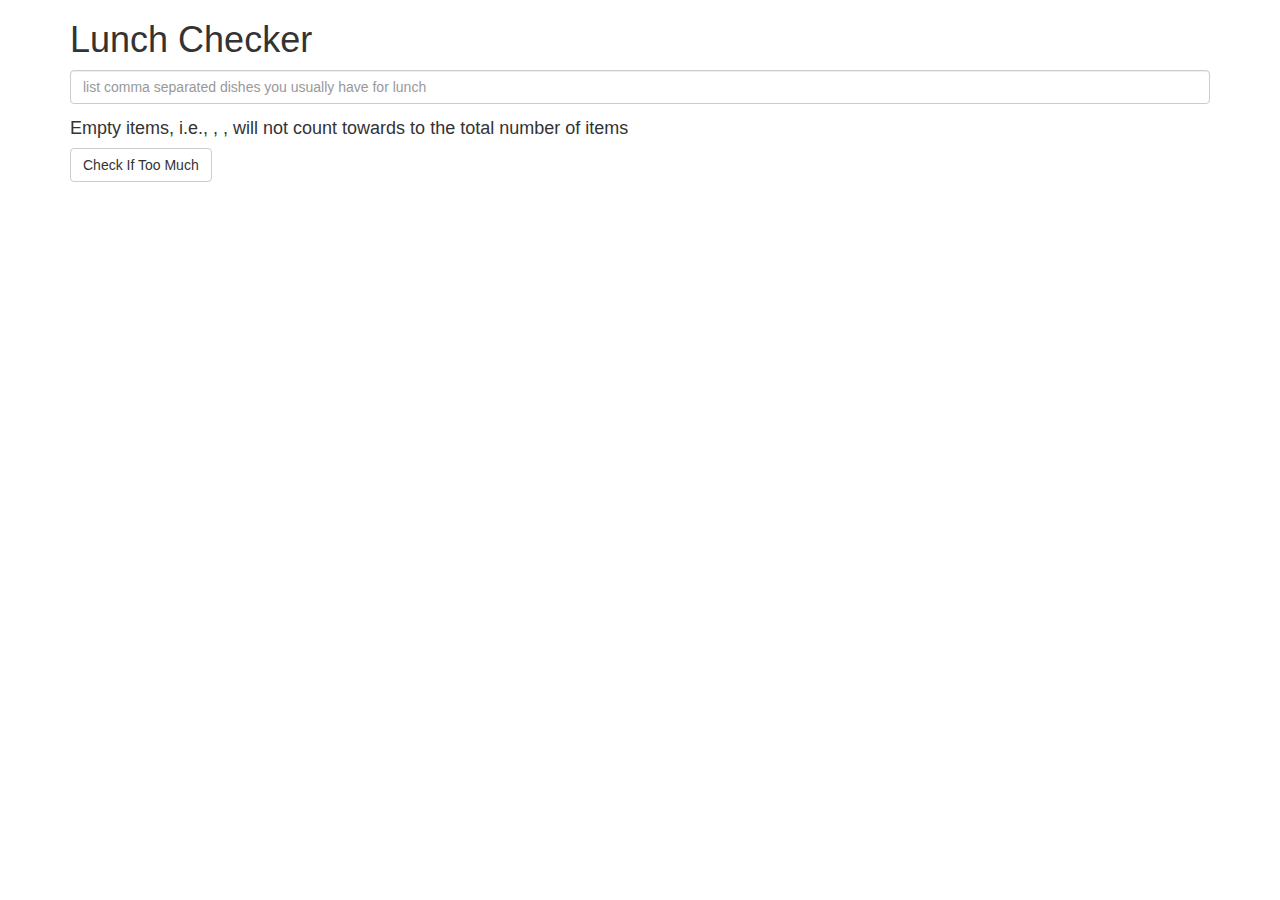
<file: Module1-Solution/index.html>
<!doctype html>
<html lang="en" ng-app='LunchCheck'>
  <head>
    <script src="angular.min.js"></script>
    <script src="app.js"></script>
    <title>Lunch Checker</title>
    <meta name="viewport" content="width=device-width, initial-scale=1">
    <link rel="stylesheet" href="styles/bootstrap.min.css">
    <style>
      .message { font-size: 1.3em; font-weight: bold; }
    </style>
  </head>
<body>
   <div class="container" ng-controller='LunchCheckController'>
     <h1>Lunch Checker</h1>
         <div class="form-group">
             <input id="lunch-menu" type="text"
             placeholder="list comma separated dishes you usually have for lunch"
             class="form-control"
             ng-model="userentry">
         </div>
         <h4>Empty items, i.e.,  , , will not count towards to the total number of items</h4>
         <div class="form-group">
             <button class="btn btn-default"
             ng-model="userentry"
             ng-click="CountNumberOfItems();">Check If Too Much</button>
         </div>
         <div class="form-group message" ng-model="userentry">
           <!-- Your message can go here. -->
           {{resultMessage}}
         </div>
   </div>

</body>
</html>
</file>
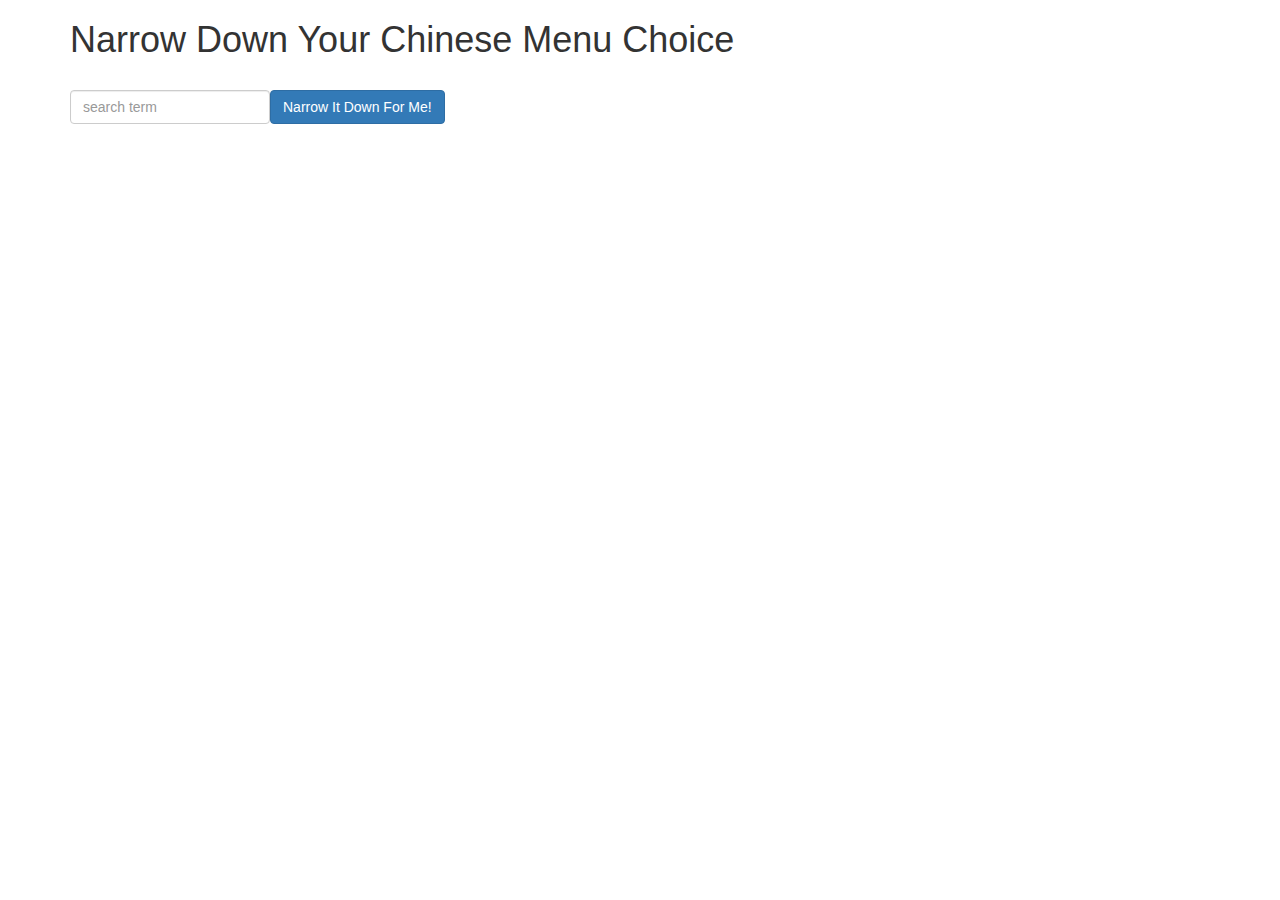
<file: Module3-Solution/index.htm>
<!doctype html>
<html lang="en">
  <head>
    <script src="angular.min.js"></script>
    <script src="app.js"></script>
    <title>Narrow Down Your Menu Choice</title>
    <meta name="viewport" content="width=device-width, initial-scale=1">
    <link rel="stylesheet" href="styles/bootstrap.min.css">
    <link rel="stylesheet" href="styles/styles.css">
  </head>
<body ng-app='NarrowItDownApp'>
   <div class="container" ng-controller='NarrowItDownController as NarrowedDownList'>

    <h1>Narrow Down Your Chinese Menu Choice</h1>

    <div class="form-group">
      <input type="text" placeholder="search term" class="form-control" ng-model="NarrowedDownList.searchTerm"><button class="btn btn-primary" ng-click="NarrowedDownList.getMenuItems(NarrowedDownList.searchTerm);">Narrow It Down For Me!</button>
    </div>
    <div class="form-group">{{ NarrowedDownList.message }}</div>

    <div class="form-group narrow-button">
      <found-items found-items="NarrowedDownList.found" on-remove="NarrowedDownList.onRemove(index)"></found-items>
    </div>


  </div>

</body>
</html>
</file>
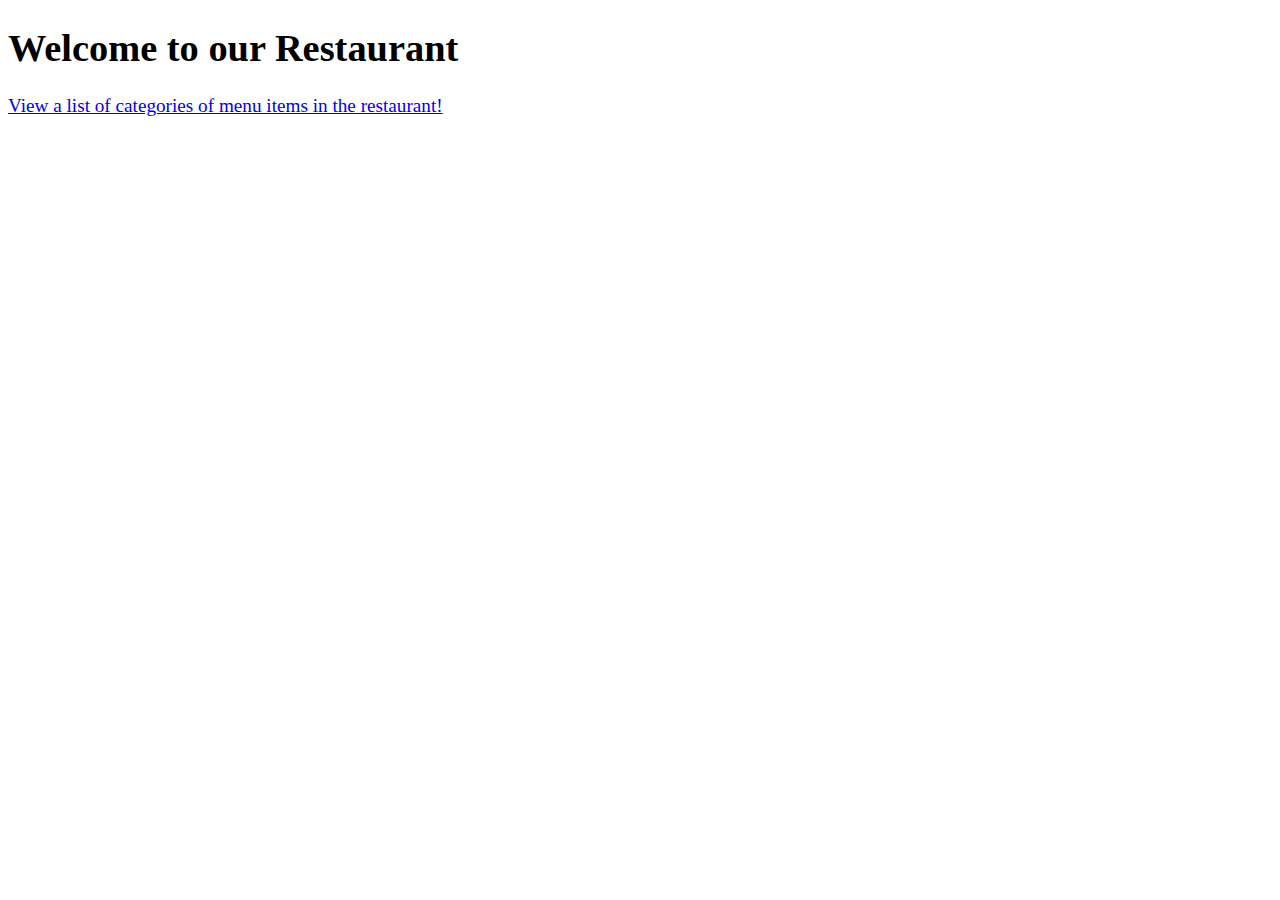
<file: Module4-Solution/index.htm>
<!DOCTYPE html>
<html ng-app='MenuApp'>
  <head>
    <meta charset="utf-8">
    <link rel="stylesheet" href="css/styles.css">
    <title>Assignment 4</title>
  </head>
  <body>
    <!-- <h1>Welcome to Premade No Cookie Shopping List</h1> -->

    <ui-view></ui-view>

    <!-- Libraries -->
    <script src="lib/angular.min.js"></script>
    <script src="lib/angular-ui-router.min.js"></script>

    <!-- Modules -->
    <script src="src/menuapp/menuapp.module.js"></script>
    <script src="src/menuapp/data.module.js"></script>

    <!-- Routes -->
    <script src="src/routes.js"></script>

    <!-- 'MenuApp' module artifacts -->
    <script src="src/menuapp/categories.component.js"></script>
    <script src="src/menuapp/categories.controller.js"></script>
    <script src="src/menuapp/items.component.js"></script>
    <script src="src/menuapp/itemdetail.controller.js"></script>
    <!-- <script src="src/menuapp/main-menuapp.controller.js"></script> -->
    <script src="src/menuapp/menudata.service.js"></script>

  </body>
</html>
</file>
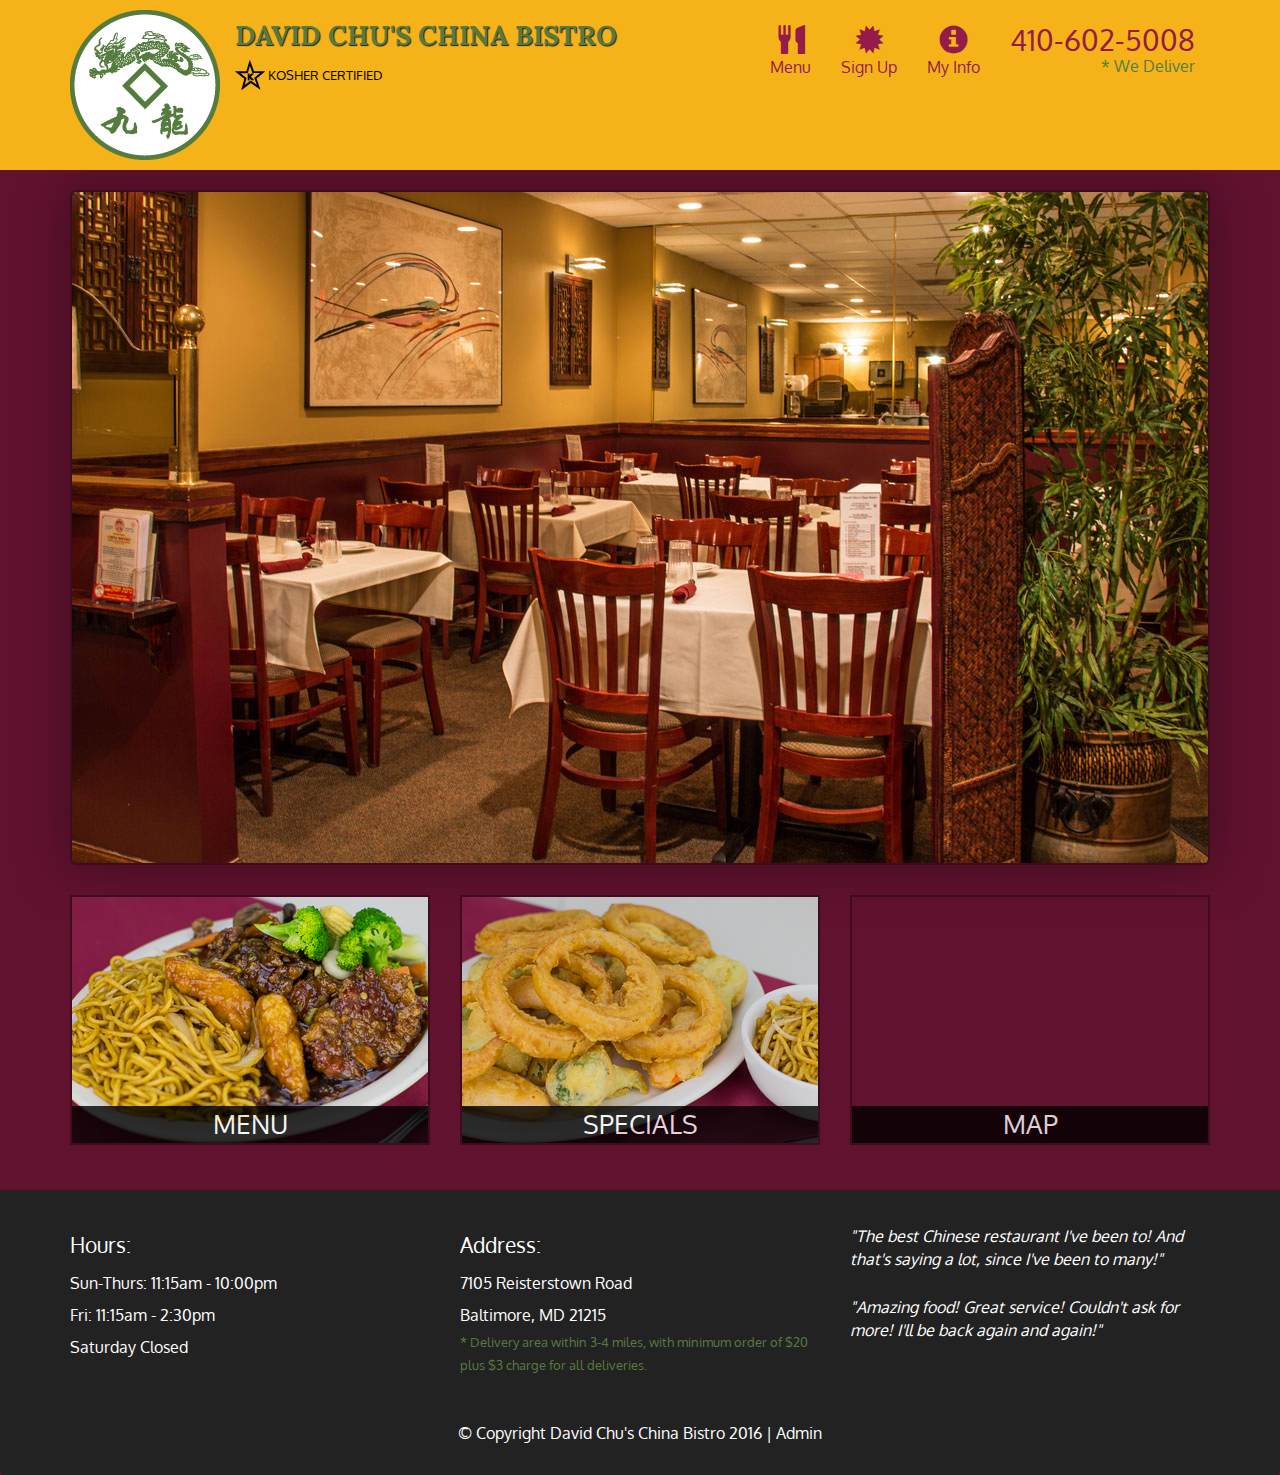
<file: Module5-Solution/index.html>
<!DOCTYPE html>
<html lang="en">
  <head>
    <meta charset="utf-8">
    <meta http-equiv="X-UA-Compatible" content="IE=edge">
    <meta name="viewport" content="width=device-width, initial-scale=1">
    <title>David Chu's China Bistro</title>
    <link href='https://fonts.googleapis.com/css?family=Oxygen:400,300,700' rel='stylesheet' type='text/css'>
    <link href='https://fonts.googleapis.com/css?family=Lora' rel='stylesheet' type='text/css'>
    <link rel="stylesheet" href="css/bootstrap.min.css">
    <link rel="stylesheet" href="css/restaurant.css">
    <link rel="stylesheet" href="css/common.css">
  </head>
  <body ng-app="restaurant" ng-strict-di>

    <!-- Fixed position loading indicator -->
    <loading class="loading-indicator"></loading>

    <header>
      <nav id="header-nav" class="navbar navbar-default">
        <div class="container">
          <div class="navbar-header">
            <a href="index.html" class="pull-left visible-md visible-lg">
              <div id="logo-img" alt="Logo image"></div>
            </a>

            <div class="navbar-brand">
              <a href="index.html"><h1>David Chu's China Bistro</h1></a>
              <p>
              <img src="images/star-k-logo.png" alt="Kosher certification">
              <span>Kosher Certified</span>
              </p>
            </div>

            <button id="navbarToggle" type="button" class="navbar-toggle collapsed" data-toggle="collapse" data-target="#collapsable-nav" aria-expanded="false">
              <span class="sr-only">Toggle navigation</span>
              <span class="icon-bar"></span>
              <span class="icon-bar"></span>
              <span class="icon-bar"></span>
            </button>
          </div>

          <div id="collapsable-nav" class="collapse navbar-collapse">
            <ul id="nav-list" class="nav navbar-nav navbar-right">
              <li id="navHomeButton" class="visible-xs">
                <a href="index.html">
                  <span class="glyphicon glyphicon-home"></span> Home</a>
              </li>
              <li id="navMenuButton" ui-sref-active="active">
                <a ui-sref="public.menu">
                  <span class="glyphicon glyphicon-cutlery"></span><br class="hidden-xs"> Menu</a>
              </li>
              <li>
                <a ui-sref="signup">
                  <span class="glyphicon glyphicon-certificate"></span><br class="hidden-xs"> Sign Up</a>
              </li>
              <li>
                <a ui-sref="userDetails">
                  <span class="glyphicon glyphicon-info-sign"></span><br class="hidden-xs"> My Info</a>
              </li>
              <li id="phone" class="hidden-xs">
                <a href="tel:410-602-5008">
                  <span>410-602-5008</span></a><div>* We Deliver</div>
              </li>
            </ul><!-- #nav-list -->
          </div><!-- .collapse .navbar-collapse -->
        </div><!-- .container -->
      </nav><!-- #header-nav -->
    </header>

    <div id="call-btn" class="visible-xs">
      <a class="btn" href="tel:410-602-5008">
        <span class="glyphicon glyphicon-earphone"></span>
        410-602-5008
      </a>
    </div>
    <div id="xs-deliver" class="text-center visible-xs">* We Deliver</div>

    <ui-view>
      <div class="text-center initial-loading">
        <h2>Loading Site...</h2>
      </div>
    </ui-view>

    <footer class="panel-footer">
      <div class="container">
        <div class="row">
          <section id="hours" class="col-sm-4">
            <span>Hours:</span><br>
            Sun-Thurs: 11:15am - 10:00pm<br>
            Fri: 11:15am - 2:30pm<br>
            Saturday Closed
            <hr class="visible-xs">
          </section>
          <section id="address" class="col-sm-4">
            <span>Address:</span><br>
            7105 Reisterstown Road<br>
            Baltimore, MD 21215
            <p>* Delivery area within 3-4 miles, with minimum order of $20 plus $3 charge for all deliveries.</p>
            <hr class="visible-xs">
          </section>
          <section id="testimonials" class="col-sm-4">
            <p>"The best Chinese restaurant I've been to! And that's saying a lot, since I've been to many!"</p>
            <p>"Amazing food! Great service! Couldn't ask for more! I'll be back again and again!"</p>
          </section>
        </div>
        <div class="text-center">
          &copy; Copyright David Chu's China Bistro 2016 |
          <a ui-sref="admin.auth">Admin</a></div>
      </div>
    </footer>

    <!-- Libs -->
    <script src="lib/jquery-2.1.4.min.js"></script>
    <script src="lib/bootstrap.min.js"></script>
    <script src="lib/angular.min.js"></script>
    <script src="lib/angular-ui-router.min.js"></script>

    <!-- Main Restaurant Module -->
    <script src="src/restaurant.module.js"></script>

    <!-- Common Module -->
    <script src="src/common/common.module.js"></script>
    <script src="src/common/loading/loading.component.js"></script>
    <script src="src/common/loading/loading.interceptor.js"></script>
    <script src="src/common/menu.service.js"></script>
    <script src="src/common/signup.service.js"></script>

    <!-- Public Module -->
    <script src="src/public/public.module.js"></script>
    <script src="src/public/public.routes.js"></script>
    <script src="src/public/menu/menu.controller.js"></script>
    <script src="src/public/user/user.controller.js"></script>
    <script src="src/public/signup/signup.controller.js"></script>
    <script src="src/public/menu-category/menu-category.component.js"></script>
    <script src="src/public/menu-items/menu-items.controller.js"></script>
    <script src="src/public/menu-item/menu-item.component.js"></script>

    <!-- ADMIN SITE -->

    <!--Application files -->

  </body>

</html>
</file>
<file: Module3-Solution/styles/styles.css>
h1 {
  margin-bottom: 30px;
}
input[type="text"] {
  width: 200px;
  float: left;
}
.narrow-button {
  float: left;
  margin-left: 10px;
}
.loader {
  display: none;
  margin-left: 5px;
  font-size: 10px;
  float: left;
  border-top: 1.1em solid rgba(147, 147, 147, 0.2);
  border-right: 1.1em solid rgba(147, 147, 147, 0.2);
  border-bottom: 1.1em solid rgba(147, 147, 147, 0.2);
  border-left: 1.1em solid #676767;
  -webkit-transform: translateZ(0);
  -ms-transform: translateZ(0);
  transform: translateZ(0);
  -webkit-animation: load8 1.1s infinite linear;
  animation: load8 1.1s infinite linear;
}
.loader,
.loader:after {
  border-radius: 50%;
  width: 3em;
  height: 3em;
}
@-webkit-keyframes load8 {
  0% {
    -webkit-transform: rotate(0deg);
    transform: rotate(0deg);
  }
  100% {
    -webkit-transform: rotate(360deg);
    transform: rotate(360deg);
  }
}
@keyframes load8 {
  0% {
    -webkit-transform: rotate(0deg);
    transform: rotate(0deg);
  }
  100% {
    -webkit-transform: rotate(360deg);
    transform: rotate(360deg);
  }
}
</file>
<file: Module4-Solution/css/styles.css>
body {
  font-size: 1.2em;
}

.error {
  color: red;
  font-weight: bold;
  display: none;
}

.loading-icon {
  position: absolute;
  left: 50%;
  top: 10px;
}

.itemname{
  font-weight: bold;

}

li[ui-sref]:hover {
  display: inline-block;
  cursor: pointer;
  border: solid black 1px;
  padding-left: 5px;
  padding-right: 5px;
}
</file>
<file: Module5-Solution/css/restaurant.css>
body {
  font-size: 16px;
  color: #fff;
  background-color: #61122f;
  font-family: 'Oxygen', sans-serif;
}

.blktext{
  color: #000;
  font-size: 16px;
}

div.signup1 {
    float: left;
    clear: left;
    width: 120px;
    margin: auto;
}

div.userdetails{
  float: left;
  font-weight: bold;
  clear: left;
  width: 600px;
  margin: auto;
  color: #fff;
}

div.signup3 {
    float: left;
    font-weight: bold;
    clear: left;
    width: 300px;
    margin: auto;
    color: green;
}

span.error {
    font-size: 16px;
    color: red;
}

span.good {
    font-size: 16px;
    color: green;
}

div.signup2 {
    float: left;
    max-width: 600px;
    margin: auto;
    /*border: 3px solid #73AD21;*/
}

.initial-loading {
  margin-top: 60px;
}

/** HEADER **/
#header-nav {
  background-color: #f6b319;
  border-radius: 0;
  border: 0;
}

#logo-img {
  background: url('../images/restaurant-logo_large.png') no-repeat;
  width: 150px;
  height: 150px;
  margin: 10px 15px 10px 0;
}

.navbar-brand {
  padding-top: 25px;
}
.navbar-brand h1 { /* Restaurant name */
  font-family: 'Lora', serif;
  color: #557c3e;
  font-size: 1.5em;
  text-transform: uppercase;
  font-weight: bold;
  text-shadow: 1px 1px 1px #222;
  margin-top: 0;
  margin-bottom: 0;
  line-height: .75;
}
.navbar-brand a:hover, .navbar-brand a:focus {
  text-decoration: none;
}
.navbar-brand p { /* Kosher cert */
  color: #000;
  text-transform: uppercase;
  font-size: .7em;
  margin-top: 15px;
}
.navbar-brand p span { /* Star-K */
  vertical-align: middle;
}

#nav-list {
  margin-top: 10px;
}
#nav-list a {
  color: #951C49;
  text-align: center;
}
#nav-list a:hover {
  background: #E7E7E7;
}
#nav-list a span {
  font-size: 1.8em;
}

#phone {
  margin-top: 5px;
}
#phone a { /* Phone number */
  text-align: right;
  padding-bottom: 0;
}
#phone div { /* We Deliver */
  color: #557c3e;
  text-align: right;
  padding-right: 15px;
}

.navbar-header button.navbar-toggle, .navbar-header .icon-bar {
  border: 1px solid #61122f;
}
.navbar-header button.navbar-toggle {
  clear: both;
  margin-top: -30px;
}
/* END HEADER */

/* FOOTER */
.panel-footer {
  margin-top: 30px;
  padding-top: 35px;
  padding-bottom: 30px;
  background-color: #222;
  border-top: 0;
}
.panel-footer div.row {
  margin-bottom: 35px;
}
#hours, #address {
  line-height: 2;
}
#hours > span, #address > span {
  font-size: 1.3em;
}
#address p {
  color: #557c3e;
  font-size: .8em;
  line-height: 1.8;
}
#testimonials {
  font-style: italic;
}
#testimonials p:nth-child(2) {
  margin-top: 25px;
}
a[ui-sref="admin.auth"] {
  color: #fff;
}
/* END FOOTER */

/********** Medium devices only **********/
@media (min-width: 992px) and (max-width: 1199px) {
  /* Header */
  #logo-img {
    background: url('../images/restaurant-logo_medium.png') no-repeat;
    width: 100px;
    height: 100px;
    margin: 5px 5px 5px 0;
  }
  /* End Header */
}


/********** Extra small devices only **********/
@media (max-width: 767px) {
  /* Header */
  .navbar-brand {
    padding-top: 10px;
    height: 80px;
  }
  .navbar-brand h1 { /* Restaurant name */
    padding-top: 10px;
    font-size: 5vw; /* 1vw = 1% of viewport width */
  }
  .navbar-brand p { /* Kosher cert */
    font-size: .6em;
    margin-top: 12px;
  }
  .navbar-brand p img { /* Star-K */
    height: 20px;
  }

  #collapsable-nav a { /* Collapsed nav menu text */
    font-size: 1.2em;
  }
  #collapsable-nav a span { /* Collapsed nav menu glyph */
    font-size: 1em;
    margin-right: 5px;
  }

  #call-btn > a {
    font-size: 1.5em;
    display: block;
    margin: 0 20px;
    padding: 10px;
    border: 2px solid #fff;
    background-color: #f6b319;
    color: #951c49;
  }
  #xs-deliver {
    margin-top: 5px;
    font-size: .7em;
    letter-spacing: .1em;
    text-transform: uppercase;
  }
  /* End Header */

  /* Footer */
  .panel-footer section {
    margin-bottom: 30px;
    text-align: center;
  }
  .panel-footer section:nth-child(3) {
    margin-bottom: 0; /* margin already exists on the whole row */
  }
  .panel-footer section hr {
    width: 50%;
  }
  /* End Footer */
}


/********** Super extra small devices Only :-) (e.g., iPhone 4) **********/
@media (max-width: 479px) {
  /* Header */
  .navbar-brand h1 { /* Restaurant name */
    padding-top: 5px;
    font-size: 6vw;
  }
  /* End Header */
}
</file>
<file: Module5-Solution/css/common.css>
.loading-indicator {
    display: block;
    width: 70px;
    position: fixed;
    left: 0;
    right: 0;
    margin: 0 auto;
    top: 40%;
    z-index: 100;
    background-color: #FFF;
}

.loading-indicator img {
    width: 70px;
    background-color: #FFF;
}

.ui-view-placeholder {
    margin-top: 60px;
}
</file>
